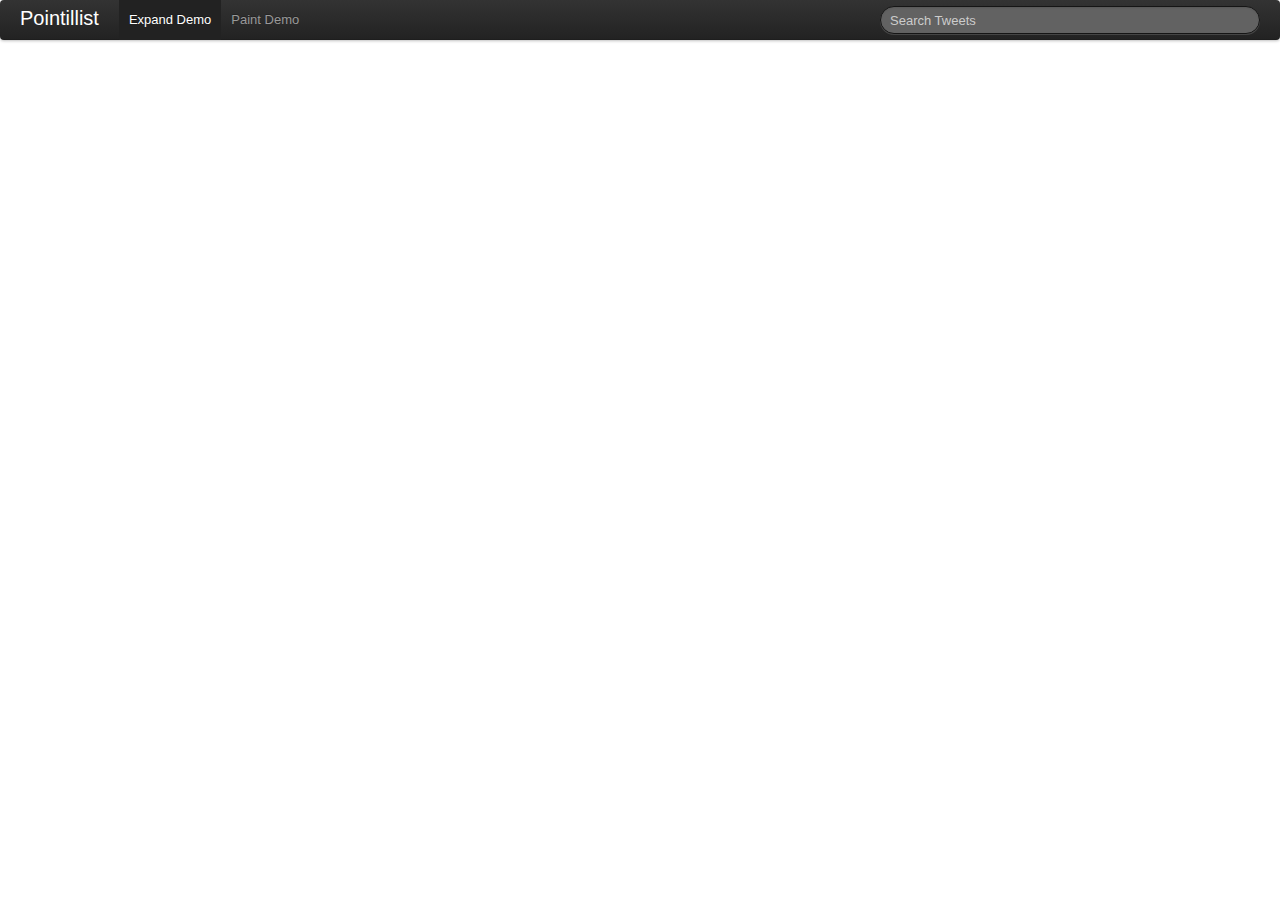
<file: index.html>
<!DOCTYPE html>
<html lang="en">
  <head>
    <meta charset="utf-8">
    <title>Pointillist</title>
    <meta name="viewport" content="width=device-width, initial-scale=1.0">
    <meta name="description" content="">
    <meta name="author" content="">

    <!-- Le styles -->
    <link href="lib/bootstrap-2.0.2/css/bootstrap.css" rel="stylesheet">
    <link rel="stylesheet" href="http://cdn.leafletjs.com/leaflet-0.4.5/leaflet.css" />
    <!--[if lte IE 8]>
        <link rel="stylesheet" href="http://cdn.leafletjs.com/leaflet-0.4.5/leaflet.ie.css" />
    <![endif]-->
    <link rel="stylesheet" href="css/bootstrap.map.css" />
    <link href="lib/bootstrap-2.0.2/css/bootstrap-responsive.css" rel="stylesheet">
    <!-- Le HTML5 shim, for IE6-8 support of HTML5 elements -->
    <!--[if lt IE 9]>
      <script src="http://html5shim.googlecode.com/svn/trunk/html5.js"></script>
    <![endif]-->

    <!-- Le fav and touch icons -->
    <link rel="shortcut icon" href="lib/bootstrap-2.0.2/ico/favicon.ico">
    <link rel="apple-touch-icon-precomposed" sizes="114x114" href="lib/bootstrap-2.0.2/ico/apple-touch-icon-114-precomposed.png">
    <link rel="apple-touch-icon-precomposed" sizes="72x72" href="lib/bootstrap-2.0.2/ico/apple-touch-icon-72-precomposed.png">
    <link rel="apple-touch-icon-precomposed" href="lib/bootstrap-2.0.2/ico/apple-touch-icon-57-precomposed.png">
  </head>

  <body class="map">
    <div class="navbar">
      <div class="navbar-inner">
        <div class="container">
           <a class="btn btn-navbar" data-toggle="collapse" data-target=".nav-collapse">
            <span class="icon-bar"></span>
            <span class="icon-bar"></span>
            <span class="icon-bar"></span>
          </a>
          <a class="brand" href="#">Pointillist</a>
          <div class="nav-collapse">
            <ul class="nav">
              <li class="active"><a href="index.html">Expand Demo</a></li>
              <li><a href="paint.html">Paint Demo</a></li>
            </ul>

            <form class="navbar-search pull-right" action="">
              <input type="text" class="search-query span4" placeholder="Search Tweets">
            </form>
          </div>
        </div>
      </div>
    </div>

    <div class="container-fluid">
      <div class="row-fluid">
        <div class="span12">
          <div id="map"></div>
        </div>
      </div>
    </div>

    <script src="http://cdnjs.cloudflare.com/ajax/libs/jquery/1.8.3/jquery.min.js"></script>
    <script src="http://cdn.leafletjs.com/leaflet-0.4.5/leaflet-src.js"></script>
    <script src="lib/bootstrap-2.0.2/js/bootstrap.min.js"></script>
    <script src="lib/globalmaptiles.js"></script>
    <script src="js/pointillist.js"></script>
    <script>
      var map = new L.Map('map'),
          layerGroup = new L.LayerGroup(),
          cloudmadeUrl = 'http://{s}.tile.cloudmade.com/BC9A493B41014CAABB98F0471D759707/54789/256/{z}/{x}/{y}.png',
          cloudmadeAttribution = 'Map data &copy; 2011 OpenStreetMap contributors, Imagery &copy; 2011 CloudMade',
          cloudmade = new L.TileLayer(cloudmadeUrl, {maxZoom: 18, attribution: cloudmadeAttribution}),
          layers = {},
          tree;

      map.setView(new L.LatLng(39.828175, -98.579500), 5)
        .addLayer(cloudmade)
        .addLayer(layerGroup);


      // Update the map when a cell expands
      Pointillist.Cell.prototype.expand = function() {
        var i;

        // Remove this cell from the map
        layerGroup.removeLayer(layers[[this.x, this.y, this.z]]);
        // Remove this cell from the cache
        delete layers[[this.x, this.y, this.z]];

        // Add the children to the cache
        for(i=0; i<this.children.length; i++) {
          layers[[this.children[i].x, this.children[i].y, this.children[i].z]] = makeLayer(this.children[i]);
        }

        // Draw the cached layers
        draw();
      };

      // Debugging code
      // map.on('click', function(evt) {
      //   // console.log(evt.latlng);
      //   addPoint(evt.latlng.lat, evt.latlng.lng);
      // });

      // Helper function to make a layer for the cell
      function makeLayer(cell) {
        var c = cell.getLatLonCenter(),
            ll = new L.LatLng(c[0], c[1]),
            b = new L.LatLngBounds(
              new L.LatLng(cell.latLonBounds[0], cell.latLonBounds[1]),
              new L.LatLng(cell.latLonBounds[2], cell.latLonBounds[3])
            );

        return new L.Rectangle(b, {
          weight: 0.5,
          opacity: 0.8,
          color: '#377EB8'
        });;

        // A circle representation
        // TODO: Make this configurable?
        // return new L.Circle(ll, ll.distanceTo(new L.LatLng(cell.latLonBounds[2], ll.lng)), {
        //   weight: 1,
        //   opacity: 0.8
        // });
      }

      // Draw cached layers to the map
      function draw() {
        for (key in layers) {
          layerGroup.addLayer(layers[key]);
        }
      }

      // Add point to the tree
      function addPoint(lat, lon) {
        var i;

        for (i=0; i<tree.topCells.length; i++) {
          // addPoint checks to make sure the lat/lon is contained
          tree.topCells[i].addPoint(lat, lon);
        }
      }

      // Fetch tweets, 100 at a time, 1500 miles from the center of the US
      function getTweets(query, callback) {
        $.ajax({
            url: 'http://search.twitter.com/search.json',
            dataType: 'jsonp',
            data: {
              q: query,
              rpp: 100,
              geocode: '39.828175,-98.579500,1500mi'

            },
            success: function(data){
              callback(data);
            }
        });
      }

      // Geocode using Yahoo!
      function geocode(addr, callback) {
        $.ajax({
          dataType: 'jsonp',
          data: {
            q: 'select * from geo.placefinder where text="'+addr+'"',
            format: 'json',
            appid: 'test'
          },
          url: 'http://query.yahooapis.com/v1/public/yql',
          success: function (res) {
            if (res.query.count || (res.query.results && $.isArray(res.query.results.Result) && res.query.results.Result.length > 0)) {
              // For some reason, this sometimes comes back as an array. Sad.
              if ($.isArray(res.query.results.Result)) {
                callback(res.query.results.Result[0]);
              } else {
                callback(res.query.results.Result);
              }
            }
          }
        });
      }

      // Init the app with a query for Twitter
      function init(query) {
        var i;

        // Clear the layers
        layerGroup.clearLayers();
        layers = {};

        // Init the treee
        tree = new Pointillist.Tree({
          maxZoom: 11
        });

        for (i=0; i<tree.topCells.length; i++) {
          layers[[tree.topCells[i].x, tree.topCells[i].y, tree.topCells[i].z]] = makeLayer(tree.topCells[i]);
        }
        draw();

        // Fetch tweets
        getTweets(query, function(tweets) {
          var i;
          for (i=0; i<tweets.results.length; i++) {
            // If the tweet has a location
            if (tweets.results[i].location) {
              // Delayed geocode of the location
              (function(tweet, ii){
                setTimeout(function(){
                  // Geocode
                  geocode(tweet.location, function(res){
                    // console.log(res.latitude + ' ' + tweet.location)
                    // console.log(res);

                    // Add point to the tree
                    addPoint(parseFloat(res.latitude), parseFloat(res.longitude));
                  });
                }, 100*ii);
              })(tweets.results[i], i);
            }
          }
          // console.log(tweets);
        });
      }

      $(document).ready(function(){
        $('.navbar-search').submit(function(evt) {
          evt.preventDefault();
          init($('.search-query').val());
        });
      });
    </script>

  </body>
</html>
</file>
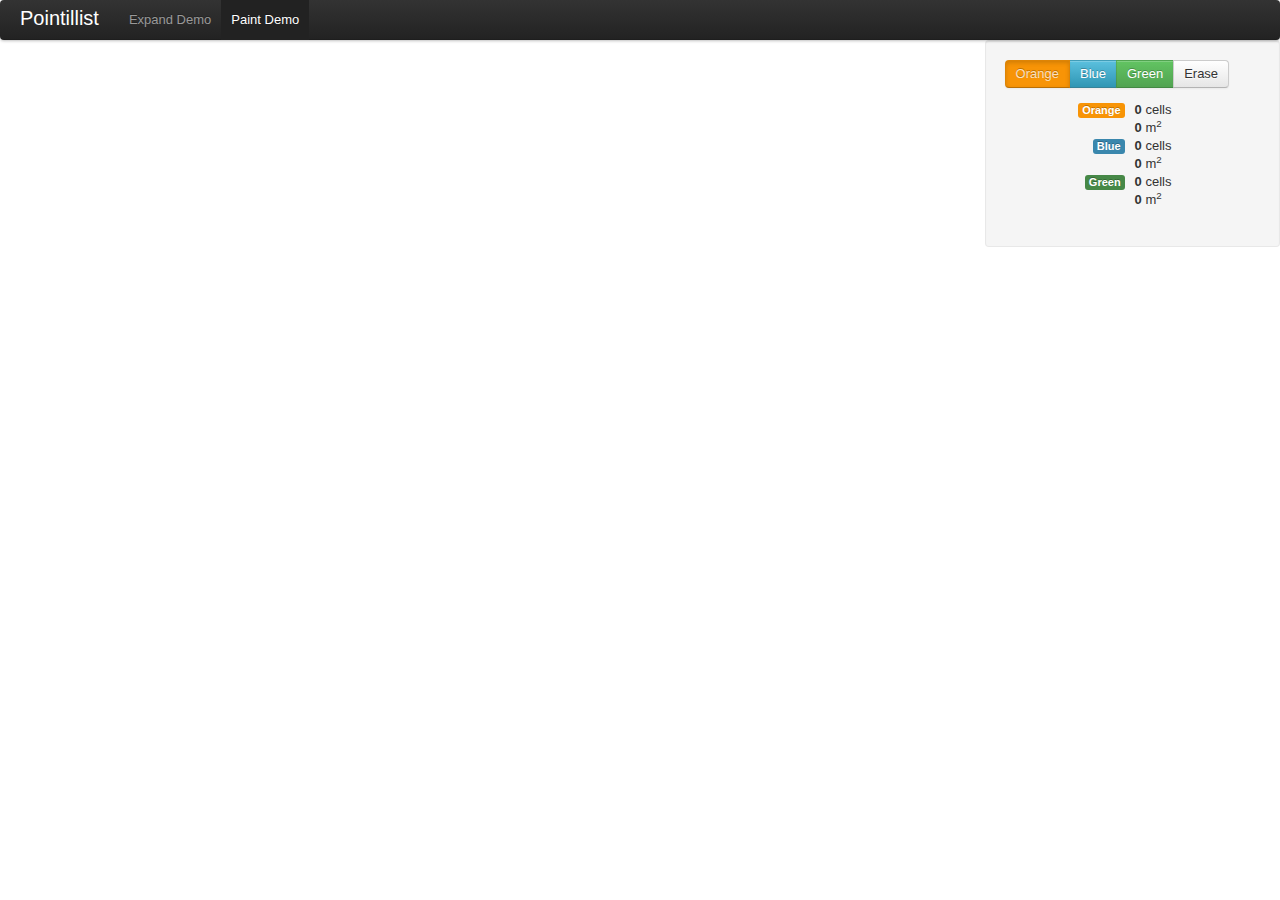
<file: paint.html>
<!DOCTYPE html>
<html lang="en">
  <head>
    <meta charset="utf-8">
    <title>Pointillist</title>
    <meta name="viewport" content="width=device-width, initial-scale=1.0">
    <meta name="description" content="">
    <meta name="author" content="">

    <!-- Le styles -->
    <link href="lib/bootstrap-2.0.2/css/bootstrap.css" rel="stylesheet">
    <link rel="stylesheet" href="http://cdn.leafletjs.com/leaflet-0.4.5/leaflet.css" />
    <!--[if lte IE 8]>
        <link rel="stylesheet" href="http://cdn.leafletjs.com/leaflet-0.4.5/leaflet.ie.css" />
    <![endif]-->
    <link rel="stylesheet" href="css/bootstrap.map.css" />
    <link href="lib/bootstrap-2.0.2/css/bootstrap-responsive.css" rel="stylesheet">
    <!-- Le HTML5 shim, for IE6-8 support of HTML5 elements -->
    <!--[if lt IE 9]>
      <script src="http://html5shim.googlecode.com/svn/trunk/html5.js"></script>
    <![endif]-->
    <link href="css/style.css" rel="stylesheet">

    <!-- Le fav and touch icons -->
    <link rel="shortcut icon" href="lib/bootstrap-2.0.2/ico/favicon.ico">
    <link rel="apple-touch-icon-precomposed" sizes="114x114" href="lib/bootstrap-2.0.2/ico/apple-touch-icon-114-precomposed.png">
    <link rel="apple-touch-icon-precomposed" sizes="72x72" href="lib/bootstrap-2.0.2/ico/apple-touch-icon-72-precomposed.png">
    <link rel="apple-touch-icon-precomposed" href="lib/bootstrap-2.0.2/ico/apple-touch-icon-57-precomposed.png">
  </head>

  <body class="map">
    <div class="navbar">
      <div class="navbar-inner">
        <div class="container">
            <a class="btn btn-navbar" data-toggle="collapse" data-target=".nav-collapse">
            <span class="icon-bar"></span>
            <span class="icon-bar"></span>
            <span class="icon-bar"></span>
          </a>
          <a class="brand" href="#">Pointillist</a>
          <div class="nav-collapse">
            <ul class="nav">
              <li><a href="index.html">Expand Demo</a></li>
              <li class="active"><a href="paint.html">Paint Demo</a></li>
            </ul>
          </div>
        </div>
      </div>
    </div>

    <div class="container-fluid">
      <div class="row-fluid">
        <div class="span9">
          <div id="map"></div>
        </div>
        <div class="span3">
          <div class="well">
            <div id="cell-colors" class="btn-group">
              <button data-id="orange" data-color="#FF7F00" class="btn btn-warning active">Orange</button>
              <button data-id="blue"   data-color="#377EB8" class="btn btn-info">Blue</button>
              <button data-id="green"  data-color="#4DAF4A" class="btn btn-success">Green</button>
              <button data-id="erase"  data-color="#888888" class="btn">Erase</button>
            </div>

            <dl class="dl-horizontal">
              <dt><span class="label label-warning">Orange</span></dt>
              <dd><strong id="orange-count">0</strong> cells</dd>
              <dd><strong id="orange-area">0</strong> m<sup>2</sup></dd>

              <dt><span class="label label-info">Blue</span></dt>
              <dd><strong id="blue-count">0</strong> cells</dd>
              <dd><strong id="blue-area">0</strong> m<sup>2</sup></dd>

              <dt><span class="label label-success">Green</span></dt>
              <dd><strong id="green-count">0</strong> cells</dd>
              <dd><strong id="green-area">0</strong> m<sup>2</sup></dd>
            </dl>
          </div>
        </div>
      </div>
    </div>

    <script src="http://cdnjs.cloudflare.com/ajax/libs/jquery/1.8.3/jquery.min.js"></script>
    <script src="http://cdn.leafletjs.com/leaflet-0.4.5/leaflet-src.js"></script>
    <script src="lib/bootstrap-2.0.2/js/bootstrap.min.js"></script>
    <script src="lib/globalmaptiles.js"></script>
    <script src="js/pointillist.js"></script>
    <script>
      function getCellStats(obj) {
        var stats = {},
            size = 0,
            area = 0,
            key;

        for (key in obj) {
          if (obj.hasOwnProperty(key)) {
            if (stats[obj[key].id]) {
              stats[obj[key].id].size++;
              stats[obj[key].id].area += obj[key].area;
            } else {
              stats[obj[key].id] = {
                size: 1,
                area: obj[key].area
              };
            }
          }
        }
        return stats;
      }

      var map = new L.Map('map', {'dragging': false}),
          layerGroup = new L.LayerGroup(),
          baseUrl = 'http://{s}.tiles.mapbox.com/v3/openplans.map-dmar86ym/{z}/{x}/{y}.png',
          baseAttribution = '&copy; OpenStreetMap contributors, CC-BY-SA. <a href="http://mapbox.com/about/maps" target="_blank">Terms &amp; Feedback</a>',
          base = new L.TileLayer(baseUrl, {maxZoom: 18, attribution: baseAttribution}),
          layers = {},
          tree,
          color,
          selectedCells = {},
          drawing = false;

      map.setView([39.7394, -104.9858], 15)
        .addLayer(base)
        .addLayer(layerGroup);

      // Handle button clicks
      $('#cell-colors button').click(function(evt) {
        $(evt.target).siblings().removeClass('active');
        $(evt.target).addClass('active');
      });

      // Update the map when a cell expands
      Pointillist.Cell.prototype.onAdd = function() {
        var $el = $('#cell-colors .btn.active'),
            color = $el.attr('data-color'),
            id = $el.attr('data-id'),
            layer = layers[[this.x, this.y, this.z]],
            fillOpacity = 0.6,
            cellStats,
            statsKey;

        if (id === 'erase') {
          fillOpacity = 0.2;
        }

        selectedCells[[this.x, this.y, this.z]] = {id: id, area: this.getArea()};
        cellStats = getCellStats(selectedCells, id);

        for (statsKey in cellStats) {
          if (cellStats.hasOwnProperty(statsKey)) {
            $('#' + statsKey + '-count').text(cellStats[statsKey].size);
            $('#' + statsKey + '-area').text(cellStats[statsKey].area.toFixed(0));
          }
        }

        layers[[this.x, this.y, this.z]].setStyle({'id': id, 'color': color, 'fillOpacity': fillOpacity});
      };

      map.on('mousemove', function(evt) {
        if (drawing) {
          addPoint(evt.latlng.lat, evt.latlng.lng);
        }
      });

      map.on('mousedown', function(evt) {
        drawing = true;
      });

      $(window).on('mouseup', function(evt) {
        drawing = false;
      });

      // Helper function to make a layer for the cell
      function makeLayer(cell) {
        var c = cell.getLatLonCenter(),
            ll = new L.LatLng(c[0], c[1]),
            b = new L.LatLngBounds(
              new L.LatLng(cell.latLonBounds[0], cell.latLonBounds[1]),
              new L.LatLng(cell.latLonBounds[2], cell.latLonBounds[3])
            );

        return new L.Rectangle(b, {
          color: '#888',
          weight: 0.5,
          opacity: 0.9,
          fillOpacity: 0.2
        });
      }

      // Draw cached layers to the map
      function draw() {
        for (key in layers) {
          layerGroup.addLayer(layers[key]);
        }
      }

      // Add point to the tree
      function addPoint(lat, lon) {
        var i;

        for (i=0; i<tree.topCells.length; i++) {
          // addPoint checks to make sure the lat/lon is contained
          tree.topCells[i].addPoint(lat, lon);
        }
      }

      function init() {
        var i;

        // Clear the layers
        layerGroup.clearLayers();
        layers = {};

        // Init the treee
        tree = new Pointillist.Tree({
          minZoom: 19,
          maxZoom: 19,
          bounds: [ [39.7172, -105.0228], [39.7612, -104.9466] ]

        });

        for (i=0; i<tree.topCells.length; i++) {
          layers[[tree.topCells[i].x, tree.topCells[i].y, tree.topCells[i].z]] = makeLayer(tree.topCells[i]);
        }
        draw();
      }

      $(document).ready(function(){
        init();
      });
    </script>

  </body>
</html>
</file>
<file: css/style.css>
.cell-colors {
  margin:20px;
  list-style:none;
}
</file>
